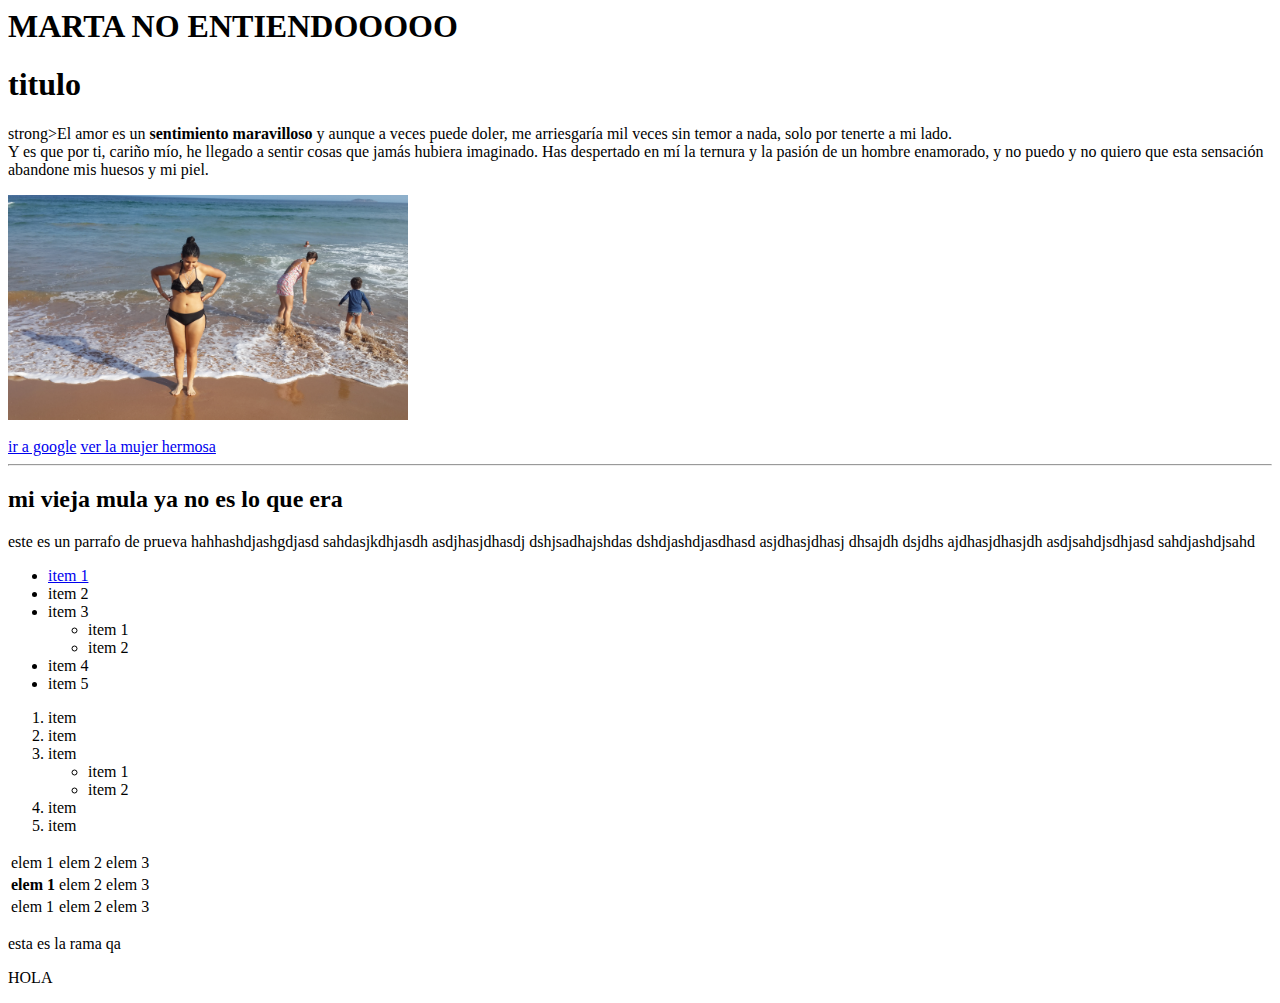
<file: index.html>
<html>
	<head>
		<a href=""></a>
		<h1>MARTA NO ENTIENDOOOOO</h1>
		<title>titulo de nuestra web</title>
	</head>

	<body>
		<!-- h1 se utiliza para el titulo y llega hsta h6 -->
		<h1> titulo </h1>
		<!-- parrafos -->
		<p>
		 strong>El amor es un</strong>
		<b>sentimiento maravilloso </b>
		y aunque a veces puede doler, me arriesgaría mil veces sin temor a nada, solo por tenerte a mi lado.
		<br>
		Y es que por ti, cariño mío, he llegado a sentir cosas que jamás hubiera imaginado. Has despertado en mí la ternura y la pasión de un hombre enamorado, y no puedo y no quiero que esta sensación abandone mis huesos y mi piel.		
		</p>
		<img src="imagenes/hermosa.jpg" width="400" alt="foto" title="foto de eia" />
		<br>
		<br>
		<a target="_blank" href="https://www.google.com">ir a google</a>
		<a target="_blank"href="imagenes/hermosa.jpg">ver la mujer hermosa</a>

		<hr/>
		<h2>mi vieja mula ya no es lo que era </h2>

		<p>
			este es un parrafo de prueva hahhashdjashgdjasd sahdasjkdhjasdh asdjhasjdhasdj dshjsadhajshdas dshdjashdjasdhasd asjdhasjdhasj  dhsajdh dsjdhs ajdhasjdhasjdh asdjsahdjsdhjasd sahdjashdjsahd
		</p>

		<ul>
			<li><a href="#">item 1</a></li>
			<li>item 2</li>
			<li>item 3</li>
				<ul>
					<li>item 1</li>
					<li>item 2</li>
				</ul>
			<li>item 4</li>
			<li>item 5</li>
		</ul>

		<ol>
			<li>item</li>
			<li>item</li>
			<li>item</li>
				<ul>
					<li>item 1</li>
					<li>item 2</li>
				</ul>
			<li>item</li>
			<li>item</li>
		</ol>
		<table>
			<tr>
				<td>elem 1</td>
				<td>elem 2</td>
				<td>elem 3</td>
			</tr>
			<tr>
				<td><b>elem 1</b></td>
				<td>elem 2</td>
				<td>elem 3</td>
			</tr>
			<tr>
				<td>elem 1</td>
				<td>elem 2</td>
				<td>elem 3</td>
			</tr>
		</table>

		<p>esta es la rama qa
		</p>
		<p>HOLA</p>
	</body>

</html>
</file>
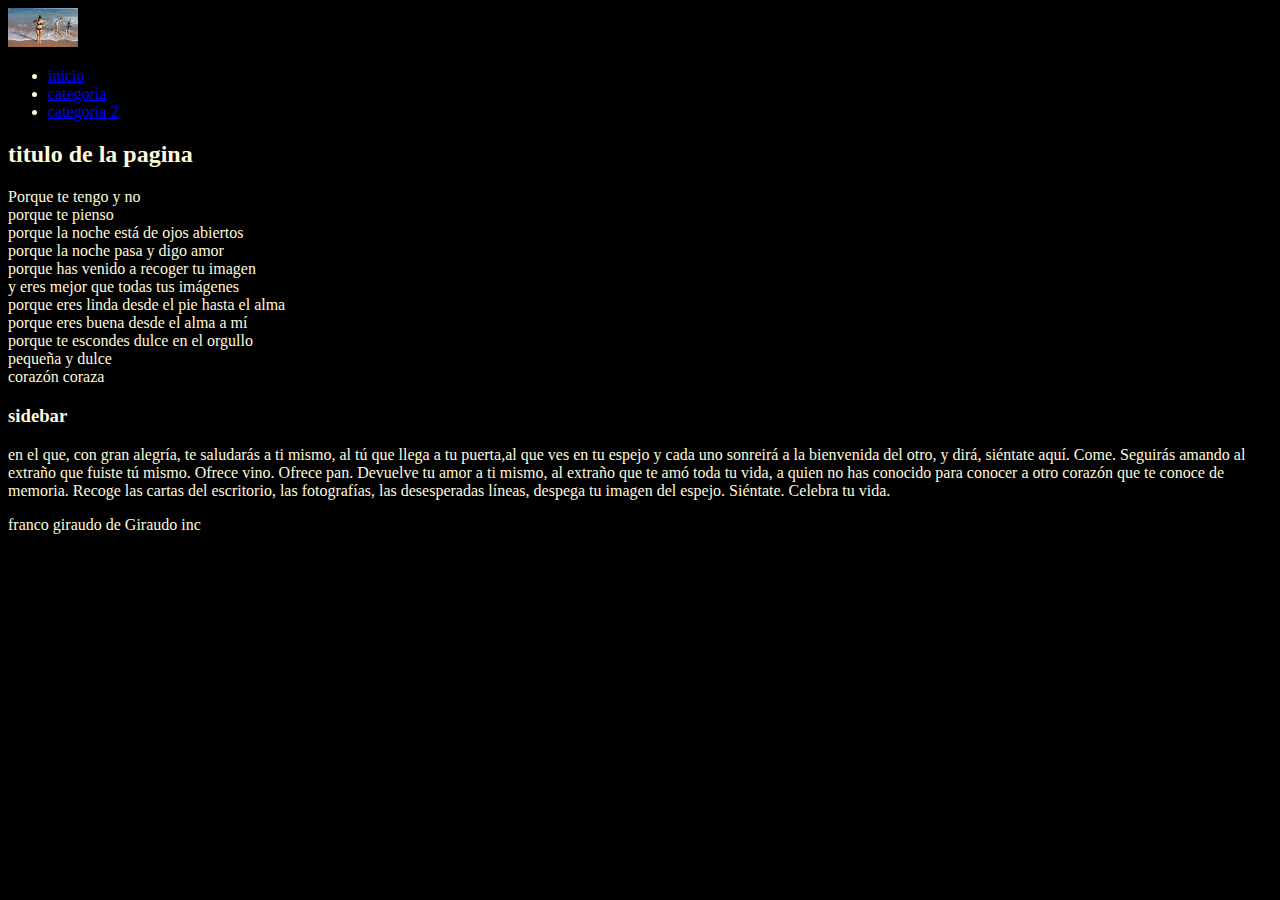
<file: estructura.html>
<!doctype html>
<html lang="en">
<head>
    <meta charset="UTF-8">
    <title>estructura</title>
    <link rel="stylesheet" href="css/estilos.css">
</head>
<body>
    <header>
        <div>
            <img src="imagenes/hermosa.jpg" width="70" alt="logotipo">
        </div>
        <nav>
            <ul>
                <li><a href="#">inicio</a></li>
                <li><a href="#">categoria</a></li>
                <li><a href="#">categoria 2</a></li>
            </ul>
        </nav>
    </header>
    <section class="wrapper">
        <section class="main">
            <article>
                <h2>titulo de la pagina</h2>
                <p>
                    Porque te tengo y no <br>
                    porque te pienso <br>
                    porque la noche está de ojos abiertos<br>
                    porque la noche pasa y digo amor<br>
                    porque has venido a recoger tu imagen<br>
                    y eres mejor que todas tus imágenes<br>
                    porque eres linda desde el pie hasta el alma<br>
                    porque eres buena desde el alma a mí<br>
                    porque te escondes dulce en el orgullo<br>
                    pequeña y dulce<br>
                    corazón coraza<br>
                </p>
            </article>
        </section>
        <aside>
            <h3>sidebar</h3>
            <p>
                en el que, con gran alegría, te saludarás a ti mismo, al tú que llega a tu puerta,al que ves en tu espejo
                y cada uno sonreirá a la bienvenida del otro,
                y dirá, siéntate aquí. Come.
                Seguirás amando al extraño que fuiste tú mismo.
                Ofrece vino. Ofrece pan. Devuelve tu amor
                a ti mismo, al extraño que te amó
                toda tu vida, a quien no has conocido
                para conocer a otro corazón
                que te conoce de memoria.
                Recoge las cartas del escritorio,
                las fotografías, las desesperadas líneas,
                despega tu imagen del espejo.
                Siéntate. Celebra tu vida.
            </p>
        </aside>
    </section>
    <footer>
        <p>franco giraudo de Giraudo inc</p>
    </footer>
</body>
</html>
</file>
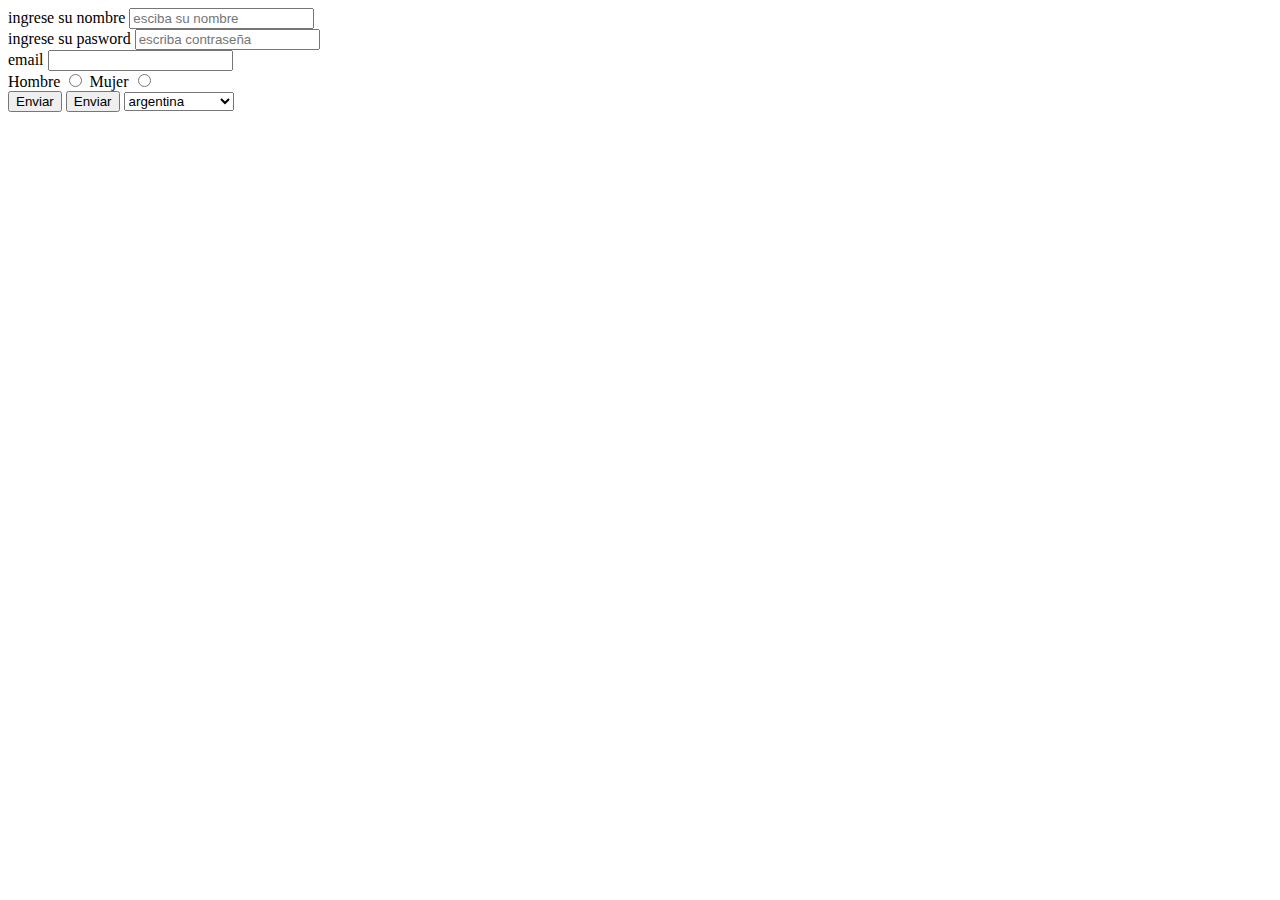
<file: formulario.html>
<!doctype html>
<html lang="en">
<head>
    <meta charset="UTF-8">
</head>
<body>
    <form> 
        <label for="nombre">ingrese su nombre</label>
        <input type="text" placeholder="esciba su nombre" maxlength="20" 
        name="nombre" id="nombre">
        <br>
        <label for="pasword">ingrese su pasword</label>
        <input type="pasword" placeholder="escriba contraseña" name="pasword" id="pasword">
        <br>
        email
        <input type="email" name="" id="">
        <br>
        Hombre
        <input type="radio" name="Hombre" id="Hombre">
        Mujer
        <input type="radio" name="Mujer" id="Mujer">
        <br>
        <input type="button" value="Enviar">
        <input type="submit" value="Enviar">
        <select>
            <option value=" argentina">argentina</option>
            <option value="puto el que lee">puto el que lee</option>
        </select>    
    </form>



</body>
</html>
</file>
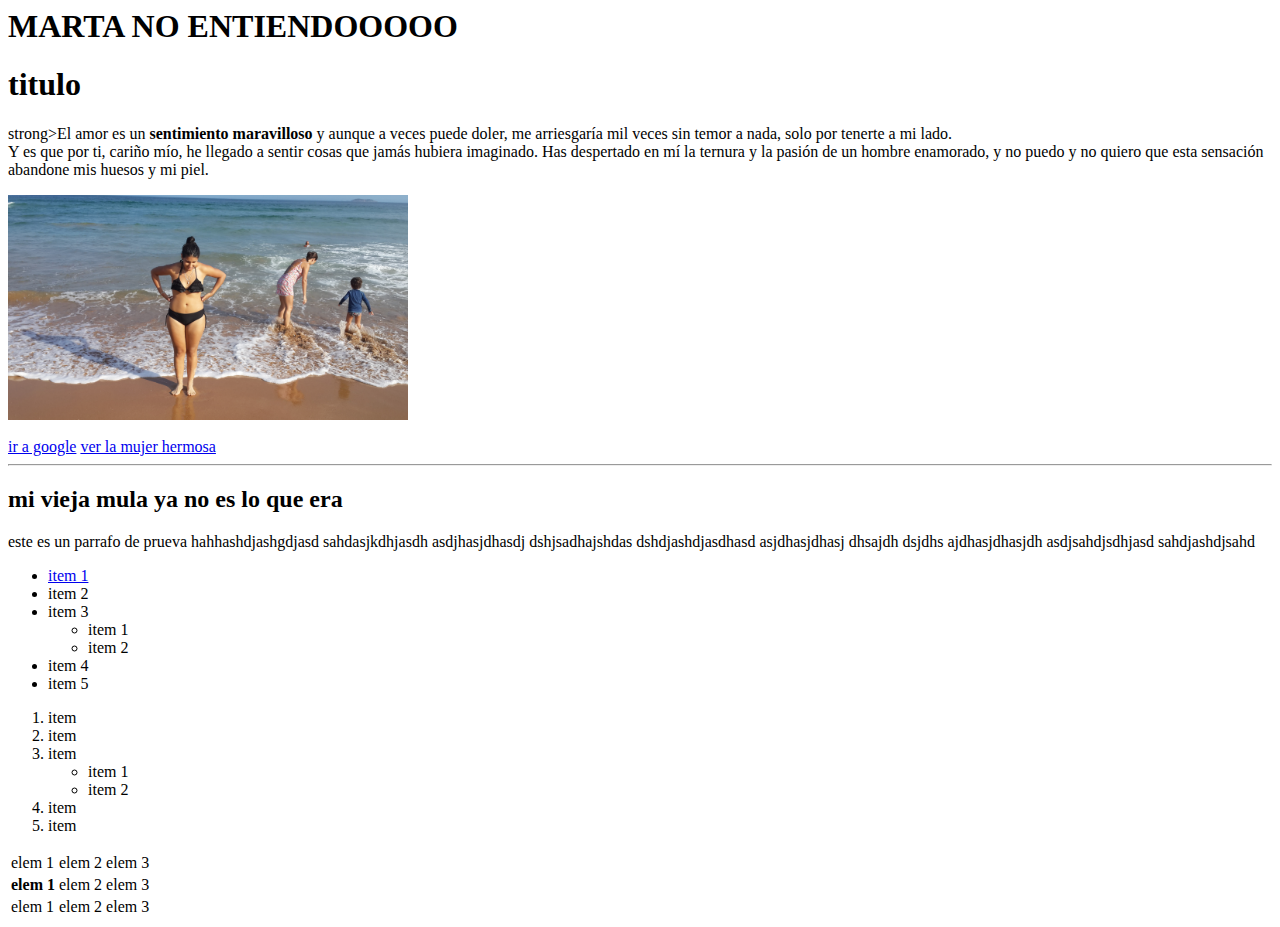
<file: metadatos con index.html>
<html>
	<head>
		<a href=""></a>
		<h1>MARTA NO ENTIENDOOOOO</h1>
		<title>titulo de nuestra web</title>
		<meta name="description"  content="aca va la descripcion para la busqueda de google
		entre 140 y 170 caracteres">
		<meta name="keywords" content="palabras claves para la busqueda">
	</head>

	<body>
		<!-- h1 se utiliza para el titulo y llega hsta h6 -->
		<h1> titulo </h1>
		<!-- parrafos -->
		<p>
		 strong>El amor es un</strong>
		<b>sentimiento maravilloso </b>
		y aunque a veces puede doler, me arriesgaría mil veces sin temor a nada, solo por tenerte a mi lado.
		<br>
		Y es que por ti, cariño mío, he llegado a sentir cosas que jamás hubiera imaginado. Has despertado en mí la ternura y la pasión de un hombre enamorado, y no puedo y no quiero que esta sensación abandone mis huesos y mi piel.		
		</p>
		<img src="imagenes/hermosa.jpg" width="400" alt="foto" title="foto de eia" />
		<br>
		<br>
		<a target="_blank" href="https://www.google.com">ir a google</a>
		<a target="_blank"href="imagenes/hermosa.jpg">ver la mujer hermosa</a>

		<hr/>
		<h2>mi vieja mula ya no es lo que era </h2>

		<p>
			este es un parrafo de prueva hahhashdjashgdjasd sahdasjkdhjasdh asdjhasjdhasdj dshjsadhajshdas dshdjashdjasdhasd asjdhasjdhasj  dhsajdh dsjdhs ajdhasjdhasjdh asdjsahdjsdhjasd sahdjashdjsahd
		</p>

		<ul>
			<li><a href="#">item 1</a></li>
			<li>item 2</li>
			<li>item 3</li>
				<ul>
					<li>item 1</li>
					<li>item 2</li>
				</ul>
			<li>item 4</li>
			<li>item 5</li>
		</ul>

		<ol>
			<li>item</li>
			<li>item</li>
			<li>item</li>
				<ul>
					<li>item 1</li>
					<li>item 2</li>
				</ul>
			<li>item</li>
			<li>item</li>
		</ol>
		<table>
			<tr>
				<td>elem 1</td>
				<td>elem 2</td>
				<td>elem 3</td>
			</tr>
			<tr>
				<td><b>elem 1</b></td>
				<td>elem 2</td>
				<td>elem 3</td>
			</tr>
			<tr>
				<td>elem 1</td>
				<td>elem 2</td>
				<td>elem 3</td>
			</tr>
		</table>
	</body>

</html>
</file>
<file: css/estilos.css>
head
{

}
body
{
    background-color: black; /* es pora darle color al fondo */
    color: cornsilk;

} 
ul
{
    
}
</file>
